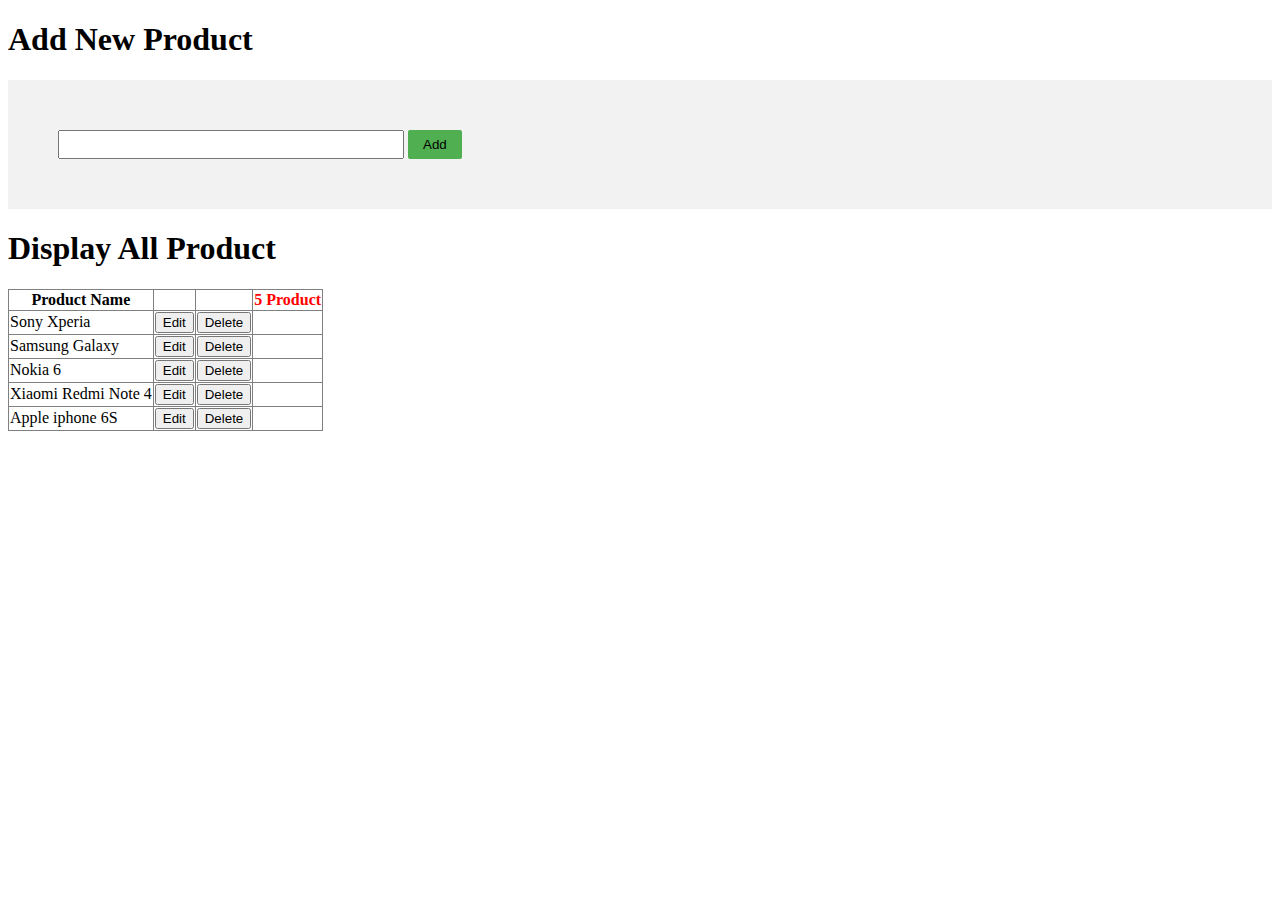
<file: index.html>
<!DOCTYPE html>
<html lang="en">
<head>
    <meta charset="UTF-8">
    <title>Title</title>
    <link rel="stylesheet" href="style.css">
</head>
<body>
<h1>Add New Product</h1>
<p class="addNew"><input id="inputProduct" type="text">
    <button onclick="addProduct()" class="Btnadd">Add</button>
</p>
<h1>Display All Product</h1>
<div id="displayProduct"></div>
<script src="main.js"></script>
</body>
</html>
</file>
<file: style.css>
table,tr,td{
    border-collapse: collapse;
}
.addNew{
    background-color: #f2f2f2;
    padding: 50px;
}
.Btnadd{
    background-color: #50af50;
    border: 0; !important;
    border-radius: 2px;
    padding: 7px 15px 7px 15px;
}
#inputProduct {
    padding: 5px 150px 5px 15px;
}
.name{
    display: flex;
    justify-content: space-around;
    padding: 20px;
}
#product{
    display: flex;
    justify-content: space-evenly;
    padding: 20px;
}
.product:nth-child(odd){
    background-color: #f2f2f2;
}


#inputProduct{

}
</file>
